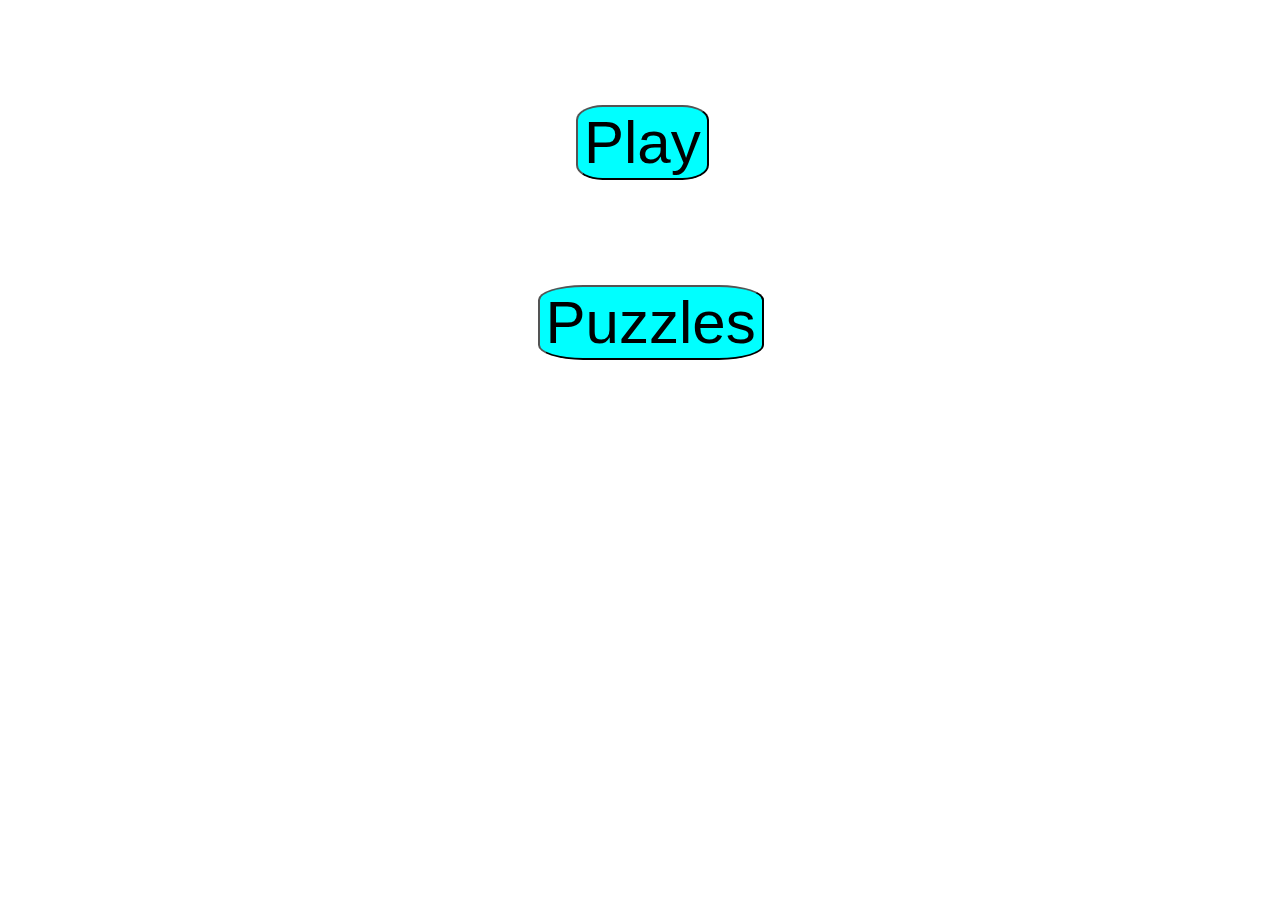
<file: index.html>
<html>
    <head>
        <title>Puzzle Game</title>
        <meta charset="UTF-8" name="viewport" content="width=device-width, initial-scale=1.0">
        <link rel="stylesheet" href="styles.css">
        <script src="script.js"></script>
    </head>
    <body>
        <noscript>Sorry, your browser does not support JavaScript!</noscript>
        <button id="playGamemodeButton" onclick="startGame();">
            Play
        </button>
        <button id="minigameGamemodeButton" onclick="document.location='minigameScreen.html'">
            Puzzles
        </button>
    </body>
</html>
</file>
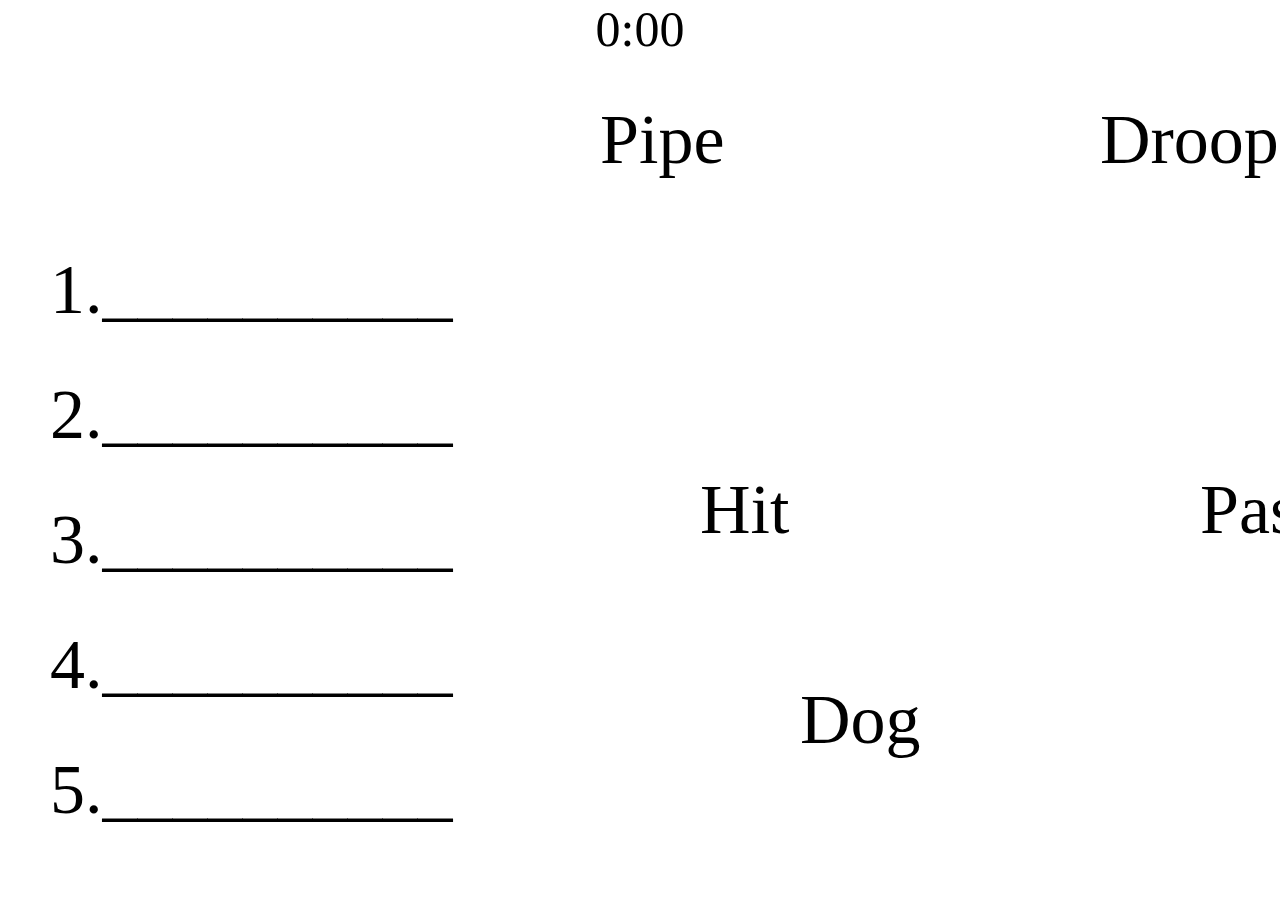
<file: wordSort.html>
<html>
    <head>
        <title>Word Sort</title>
        <meta charset="UTF-8" name="viewport" content="width=device-width, initial-scale=1.0">
        <link rel="stylesheet" href="styles-wordSort.css">
        <script src="script-wordSort.js"></script>
    </head>
    <body onload = "loadWordSort();">
        <noscript>Sorry, your browser does not support JavaScript!</noscript>
        <p id="timer">0:00</p>
        <div id="input1">
            <p class="input-text-1">1.__________</p>
        </div>
        <div id="input2">
            <p class="input-text-2">2.__________</p>
        </div>
        <div id="input3">
            <p class="input-text-3">3.__________</p>
        </div>
        <div id="input4">
            <p class="input-text-4">4.__________</p>
        </div>
        <div id="input5">
            <p class="input-text-5">5.__________</p>
        </div>

        <div id='textMove1'>
            <p id="text1"></p>
        </div>
        <div id='textMove2'>
            <p id="text2"></p>
        </div>
        <div id='textMove3'>
            <p id="text3"></p>
        </div>
        <div id='textMove4'>
            <p id="text4"></p>
        </div>
        <div id='textMove5'>
            <p id="text5"></p>
        </div>
        <p id="game-result"></p>
        <button class="home-button" onclick="document.location='index.html'">Return to Home Screen</button>
    </body>
</html>
</file>
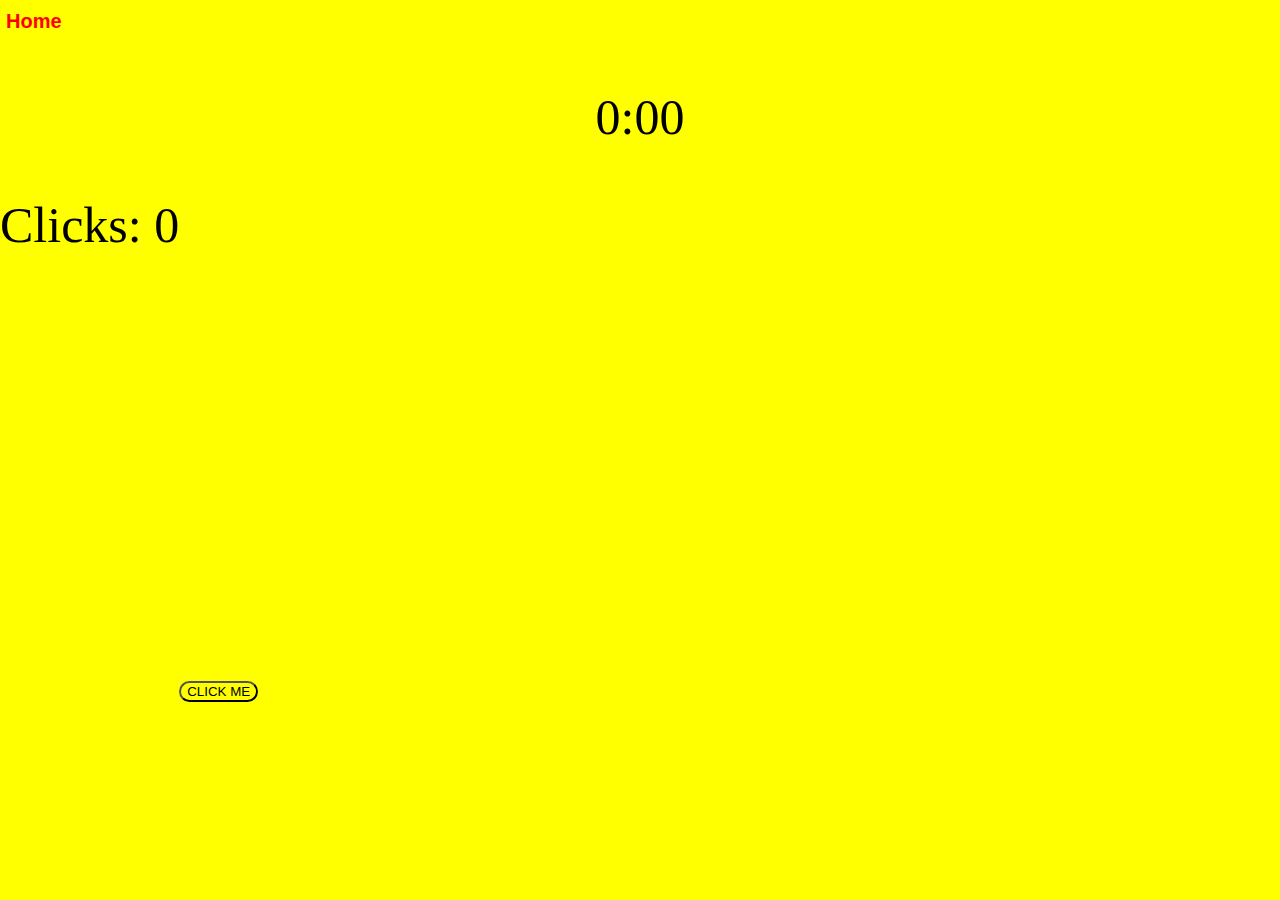
<file: Puzzles/ButtonChaser/buttonChaser.html>
<html>
    <head>
        <title>Button Chaser</title>
        <meta charset="UTF-8" name="viewport" content="width=device-width, initial-scale=1.0">
        <link rel="stylesheet" href="styles-buttonChaser.css">
        <link rel="stylesheet" href="../../styles.css">
        <script src="../../script.js"></script>
        <script src="script-buttonChaser.js"></script>
    </head>
    <body onload="loadButtonChaser();">
        <noscript>Sorry, your browser does not support JavaScript!</noscript>
        <button class="header-button" onclick="document.location='../../index.html'">Home</button>
        <p id="timer">0:00</p>
        <p id="clickCount">Clicks: 0</p>
        <button id="buttonChased" onclick="clicked();">CLICK ME</button>
        <button class="home-button" onclick="document.location='../../index.html'">Return to Home Screen</button>
    </body>
</html>
</file>
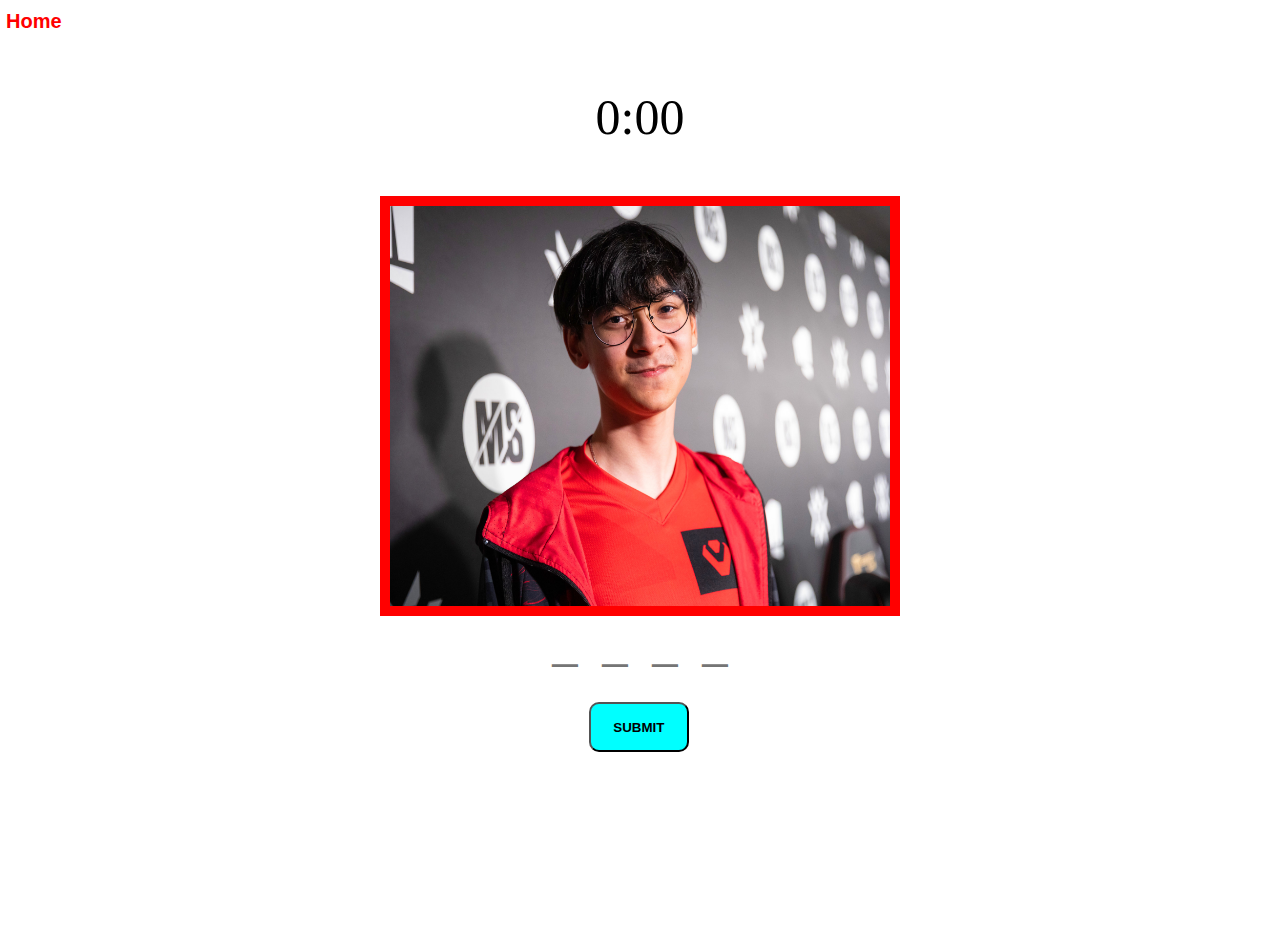
<file: Puzzles/ImageGuesser/imageGuesser.html>
<html>
    <head>
        <title>Image Guesser</title>
        <meta charset="UTF-8" name="viewport" content="width=device-width, initial-scale=1.0">
        <link rel="stylesheet" href="styles-imageGuesser.css">
        <link rel="stylesheet" href="../../styles.css">
        <script src="../../script.js"></script>
        <script src="script-imageGuesser.js"></script>
    </head>
    <body onload="loadImageGuesser();">
        <noscript>Sorry, your browser does not support JavaScript!</noscript>
        <button class="header-button" onclick="document.location='../../index.html'">Home</button>
        <p id="timer">0:00</p>
        <img id="image">
        <div id="image-text-container"></div>
        <button id="submit-button" onclick="checkAnswer()"><b>SUBMIT</b></button>
        <p id="game-result"></p>
        <button class="home-button" onclick="document.location='../../index.html'">Return to Home Screen</button>
    </body>
</html>
</file>
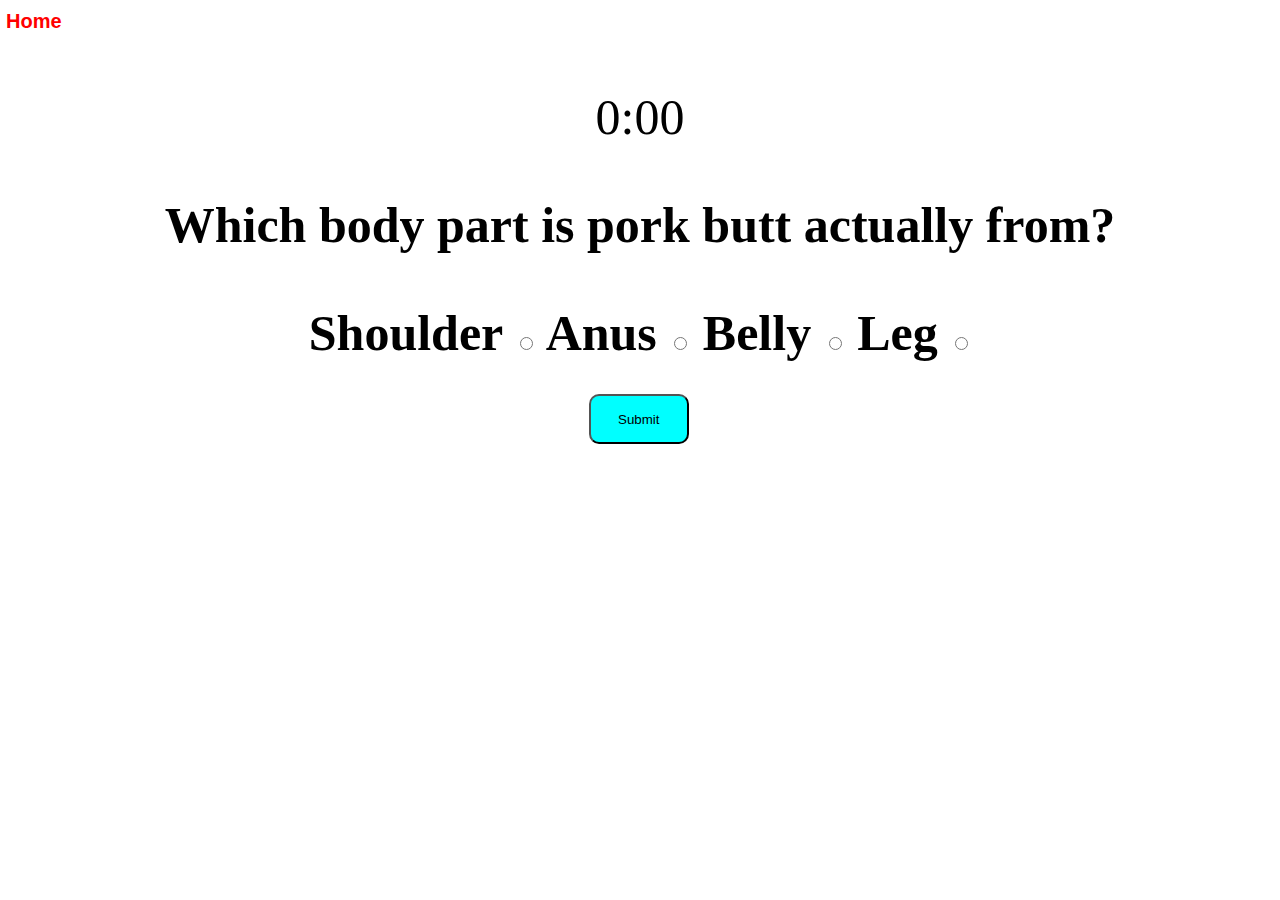
<file: Puzzles/Trivia/trivia.html>
<html>
    <head>
        <title>Trivia</title>
        <meta charset="UTF-8" name="viewport" content="width=device-width, initial-scale=1.0">
        <link rel="stylesheet" href="styles-trivia.css">
        <link rel="stylesheet" href="../../styles.css">
        <script src="../../script.js"></script>
        <script src="script-trivia.js"></script>
    </head>
    <body onload="loadTrivia();">
        <noscript>Sorry, your browser does not support JavaScript!</noscript>
        <button class="header-button" onClick="document.location='../../index.html'">Home</button>
        <p id="timer">0:00</p>
        <div id="triviaContainer">
            <p id="question"></p>
            <label for="choice" class="radioContainer" id="choice1"></label>
            <input type="radio" name="choice">
            <label for="choice" class="radioContainer" id="choice2"></label>
            <input type="radio" name="choice">
            <label for="choice" class="radioContainer" id="choice3"></label>
            <input type="radio" name="choice">
            <label for="choice" class="radioContainer" id="choice4"></label>
            <input type="radio" name="choice">
        </div>
        <button id="submit-button" onclick="checkAnswer()">Submit</button>
        <p id="answerDisplay"></p>
        <button class="home-button" onclick="document.location='../../index.html'">Return to Home Screen</button>
    </body>
</html>
</file>
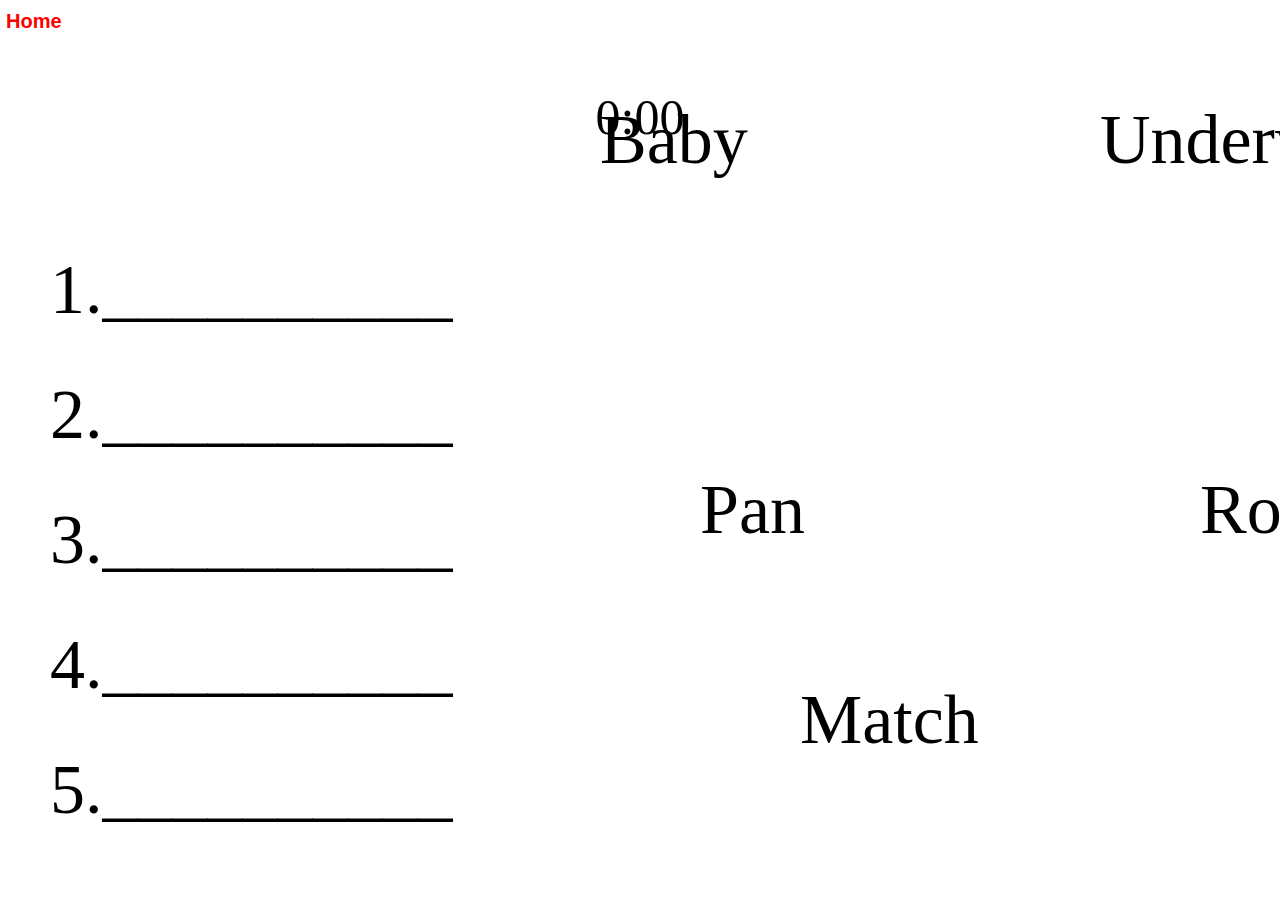
<file: Puzzles/WordSort/wordSort.html>
<html>
    <head>
        <title>Word Sort</title>
        <meta charset="UTF-8" name="viewport" content="width=device-width, initial-scale=1.0">
        <link rel="stylesheet" href="styles-wordSort.css">
        <link rel="stylesheet" href="../../styles.css">
        <script src="../../script.js"></script>
        <script src="script-wordSort.js"></script>
    </head>
    <body onload = "loadWordSort();">
        <noscript>Sorry, your browser does not support JavaScript!</noscript>
        <button class="header-button" onclick="document.location='../../index.html'">Home</button>
        <p id="timer">0:00</p>
        <div id="input1">
            <p class="input-text-1">1.__________</p>
        </div>
        <div id="input2">
            <p class="input-text-2">2.__________</p>
        </div>
        <div id="input3">
            <p class="input-text-3">3.__________</p>
        </div>
        <div id="input4">
            <p class="input-text-4">4.__________</p>
        </div>
        <div id="input5">
            <p class="input-text-5">5.__________</p>
        </div>

        <div id='textMove1'>
            <p id="text1"></p>
        </div>
        <div id='textMove2'>
            <p id="text2"></p>
        </div>
        <div id='textMove3'>
            <p id="text3"></p>
        </div>
        <div id='textMove4'>
            <p id="text4"></p>
        </div>
        <div id='textMove5'>
            <p id="text5"></p>
        </div>
        <p id="game-result"></p>
        <button class="home-button" onclick="document.location='../../index.html'">Return to Home Screen</button>
    </body>
</html>
</file>
<file: styles.css>
html, body {
  width:  100%;
  height: 100%;
  margin: 0;
}

.header-button {
  background: rgba(0,0,0,0);
  color: black;

  /* Button text */
  font-weight: bold;
  font-size: 20px;

  /* Button shape */
  border: none;

  /* Button location */
  padding-top: 10px;
  padding-bottom: 5px;

  cursor: pointer;
}
.header-button:hover {
  color: red;
}
.header-button:active {
  opacity: 0.5;
}

.home-button {
  position: absolute;
  left: 60%;
  width: 250px;
  height: 70px;
  margin-top: 200px;
  visibility: hidden;
  background-color: aqua;
  cursor: pointer;
}

#playGamemodeButton {
  position: absolute;
  left: 45%;
  bottom: 80%;
  background-color: aqua;
  cursor: pointer;
  font-size: 60px;
  border-radius: 20%;
}

#minigameGamemodeButton {
  position: absolute;
  left: 42%;
  bottom: 60%;
  background-color: aqua;
  cursor: pointer;
  font-size: 60px;
  border-radius: 20%;
}
</file>
<file: styles-wordSort.css>
html, body {
    width:  100%;
    height: 100%;
    margin: 0;
}

/* All are styles relating to wordSort.html */

/* https://www.w3schools.com/howto/howto_js_draggable.asp */
#textMove1 {
  position: absolute;
  font-size: 70px;
  left: 600px;
  top: 30px;
  max-height: 0px;
  cursor: move;
  background-color: aquamarine;
}
#textMove2 {
  position: absolute;
  font-size: 70px;
  left: 1100px;
  top: 30px;
  max-height: 0px;
  cursor: move;
}
#textMove3 {
  position: absolute;
  font-size: 70px;
  left: 1200px;
  bottom: 500px;
  max-height: 0px;
  cursor: move;
}
#textMove4 {
  position: absolute;
  font-size: 70px;
  left: 700px;
  bottom: 500px;
  max-height: 0px;
  cursor: move;
}
#textMove5 {
  position: absolute;
  font-size: 70px;
  left: 800px;
  bottom: 290px;
  max-height: 0px;
  cursor: move;
}

.input-text-1 {
  position: absolute;
  font-size: 70px;
  left: 50px;
  bottom: 500px;
}
.input-text-2 {
  position: absolute;
  font-size: 70px;
  left: 50px;
  bottom: 375px;
}
.input-text-3 {
  position: absolute;
  font-size: 70px;
  left: 50px;
  bottom: 250px;
}
.input-text-4 {
  position: absolute;
  font-size: 70px;
  left: 50px;
  bottom: 125px;
}
.input-text-5 {
  position: absolute;
  font-size: 70px;
  left: 50px;
  bottom: 0px;
}

#timer {
  text-align: center;
  font-size: 50px;
}

#game-result {
  font-size: 70px;
  position: absolute;
  left: 900px;
  bottom: 30px;
}

.home-button {
  position: absolute;
  left: 900px;
  width: 250px;
  height: 70px;
  bottom: 430px;
  visibility: hidden;
  background-color: aqua;
}
</file>
<file: Puzzles/ButtonChaser/styles-buttonChaser.css>
html, body {
    width:  100%;
    height: 100%;
    margin: 0;
}

#buttonChased {
    border-radius: 20px;
    cursor: pointer;
}

#timer {
    text-align: center;
    font-size: 50px;
}

#clickCount {
    font-size: 50px;
}
</file>
<file: Puzzles/ImageGuesser/styles-imageGuesser.css>
html, body {
    width:  100%;
    height: 100%;
    margin: 0;
}

#image {
    display: block;
    margin-left: auto;
    margin-right: auto;
    width: 500px;
    height: 400px;
    border: 10px solid red;
}

#image-text-container {
    text-align: center;
}

#image-text {
    text-align: center;
    font-size: 45px;
    width: 50px;
    border: none;
}

#timer {
    text-align: center;
    font-size: 50px;
}

#submit-button {
    position: absolute;
    left: 46%;
    width: 100px;
    height: 50px;
    margin-top: 2.5%;
    background-color: aqua;
    border-radius: 10px;
    cursor: pointer;
}

#game-result {
    font-size: 70px;
    position: absolute;
    left: 1100px;
    bottom: 200px;
}
</file>
<file: Puzzles/Trivia/styles-trivia.css>
html, body {
    width:  100%;
    height: 100%;
    margin: 0;
}

#triviaContainer {
    text-align: center;
    font-size: 50px;
    font-weight: bold;
}

#submit-button {
    position: absolute;
    left: 46%;
    width: 100px;
    height: 50px;
    margin-top: 2.5%;
    background-color: aqua;
    border-radius: 10px;
    cursor: pointer;
}

#answerDisplay {
    text-align: center;
    position: absolute;
    left: 30%;
    margin-top: 200px;
    font-size: 70px;
}

#timer {
    text-align: center;
    font-size: 50px;
}
</file>
<file: Puzzles/WordSort/styles-wordSort.css>
html, body {
    width:  100%;
    height: 100%;
    margin: 0;
}

/* All are styles relating to wordSort.html */

/* https://www.w3schools.com/howto/howto_js_draggable.asp */
#textMove1 {
  position: absolute;
  font-size: 70px;
  left: 600px;
  top: 30px;
  max-height: 0px;
  cursor: move;
  background-color: aquamarine;
}
#textMove2 {
  position: absolute;
  font-size: 70px;
  left: 1100px;
  top: 30px;
  max-height: 0px;
  cursor: move;
}
#textMove3 {
  position: absolute;
  font-size: 70px;
  left: 1200px;
  bottom: 500px;
  max-height: 0px;
  cursor: move;
}
#textMove4 {
  position: absolute;
  font-size: 70px;
  left: 700px;
  bottom: 500px;
  max-height: 0px;
  cursor: move;
}
#textMove5 {
  position: absolute;
  font-size: 70px;
  left: 800px;
  bottom: 290px;
  max-height: 0px;
  cursor: move;
}

.input-text-1 {
  position: absolute;
  font-size: 70px;
  left: 50px;
  bottom: 500px;
}
.input-text-2 {
  position: absolute;
  font-size: 70px;
  left: 50px;
  bottom: 375px;
}
.input-text-3 {
  position: absolute;
  font-size: 70px;
  left: 50px;
  bottom: 250px;
}
.input-text-4 {
  position: absolute;
  font-size: 70px;
  left: 50px;
  bottom: 125px;
}
.input-text-5 {
  position: absolute;
  font-size: 70px;
  left: 50px;
  bottom: 0px;
}

#timer {
  text-align: center;
  font-size: 50px;
}

#game-result {
  font-size: 70px;
  position: absolute;
  left: 900px;
  bottom: 30px;
}
</file>
